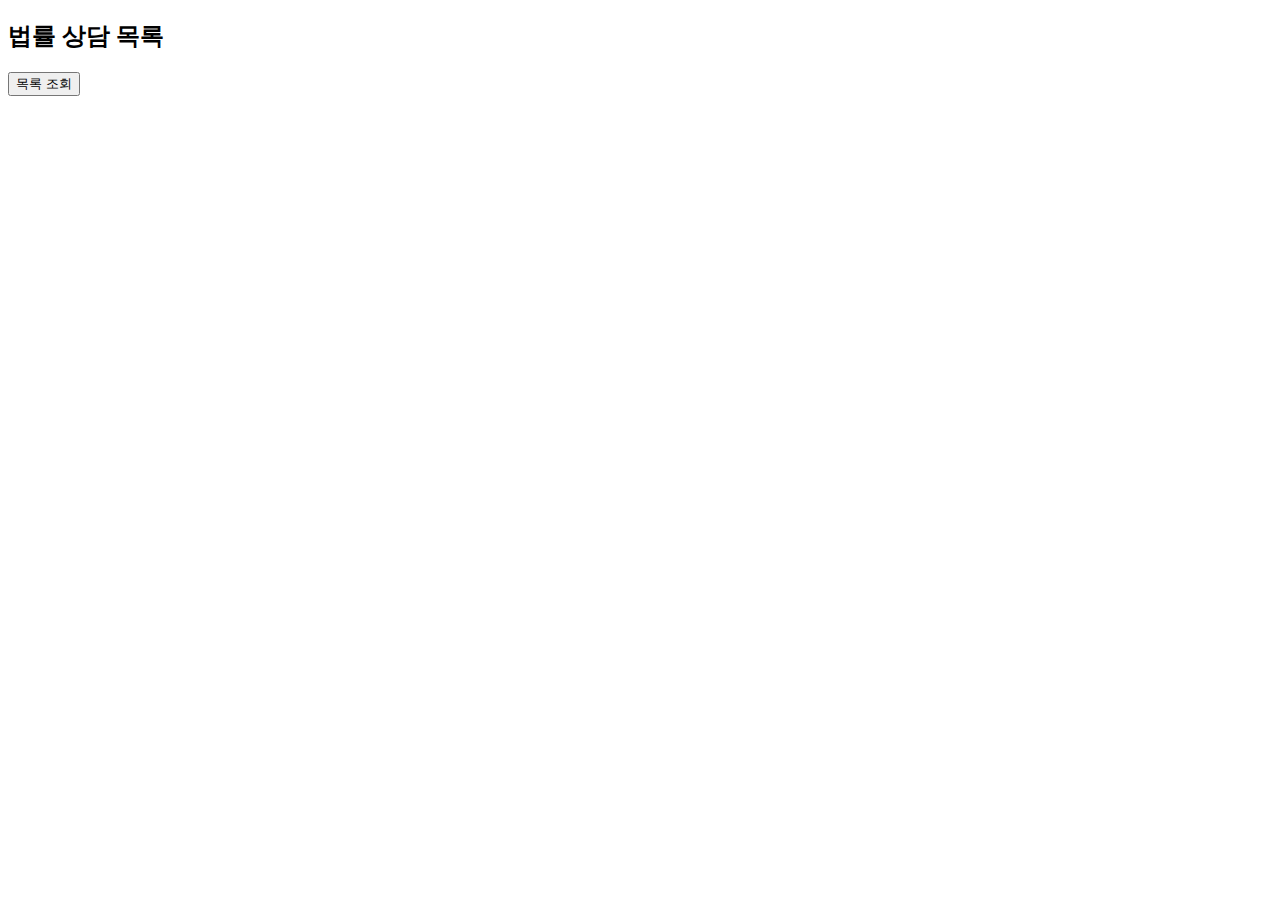
<file: src/main/resources/static/inquiries.html>
<!DOCTYPE html>
<html lang="ko">
<head>
    <meta charset="UTF-8">
    <meta name="viewport" content="width=device-width, initial-scale=1.0">
    <title>모든 법률 상담 조회</title>
</head>
<body>
<h2>법률 상담 목록</h2>
<button onclick="getInquiries()">목록 조회</button>
<ul id="inquiryList"></ul>

<script>
    function getInquiries() {
        fetch("/api/inquiries")
        .then(response => response.json())
        .then(data => {
            let list = document.getElementById("inquiryList");
            list.innerHTML = "";
            data.forEach(inquiry => {
                let item = document.createElement("li");
                item.innerText = `ID: ${inquiry.id}, 설명: ${inquiry.description}, 상태: ${inquiry.status}`;
                list.appendChild(item);
            });
        })
        .catch(error => console.error(error));
    }
</script>
</body>
</html>
</file>
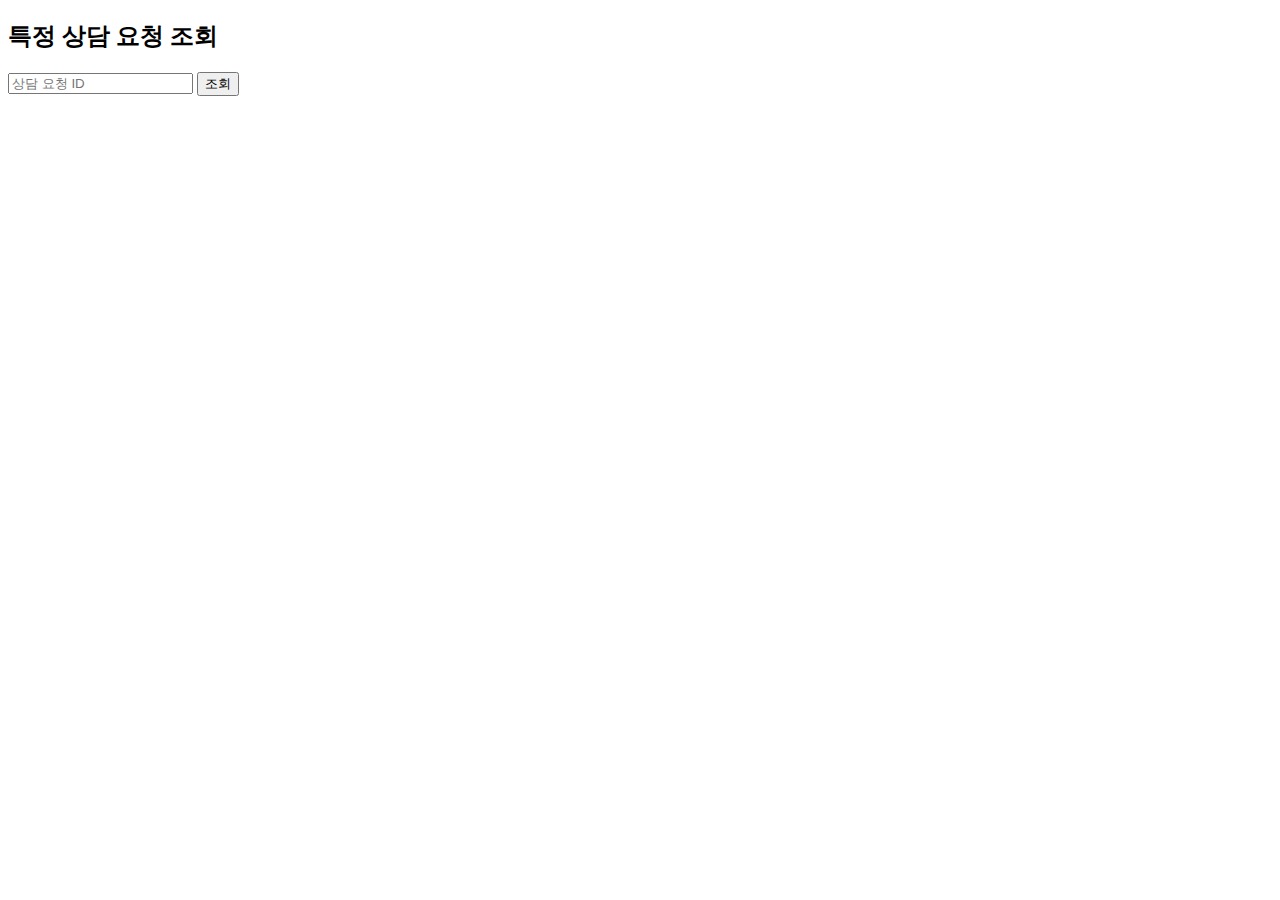
<file: src/main/resources/static/inquiry.html>
<!DOCTYPE html>
<html lang="ko">
<head>
    <meta charset="UTF-8">
    <meta name="viewport" content="width=device-width, initial-scale=1.0">
    <title>상담 조회</title>
</head>
<body>
<h2>특정 상담 요청 조회</h2>
<input type="number" id="inquiryId" placeholder="상담 요청 ID">
<button onclick="getInquiry()">조회</button>
<p id="inquiryDetails"></p>

<script>
    function getInquiry() {
        let inquiryId = document.getElementById("inquiryId").value;

        fetch(`/api/inquiries/${inquiryId}`)
        .then(response => {
            if (!response.ok) throw new Error("상담 요청이 존재하지 않습니다.");
            return response.json();
        })
        .then(data => {
            document.getElementById("inquiryDetails").innerText =
                `ID: ${data.id}, 설명: ${data.description}, 상태: ${data.status}`;
        })
        .catch(error => document.getElementById("inquiryDetails").innerText = error);
    }
</script>
</body>
</html>
</file>
